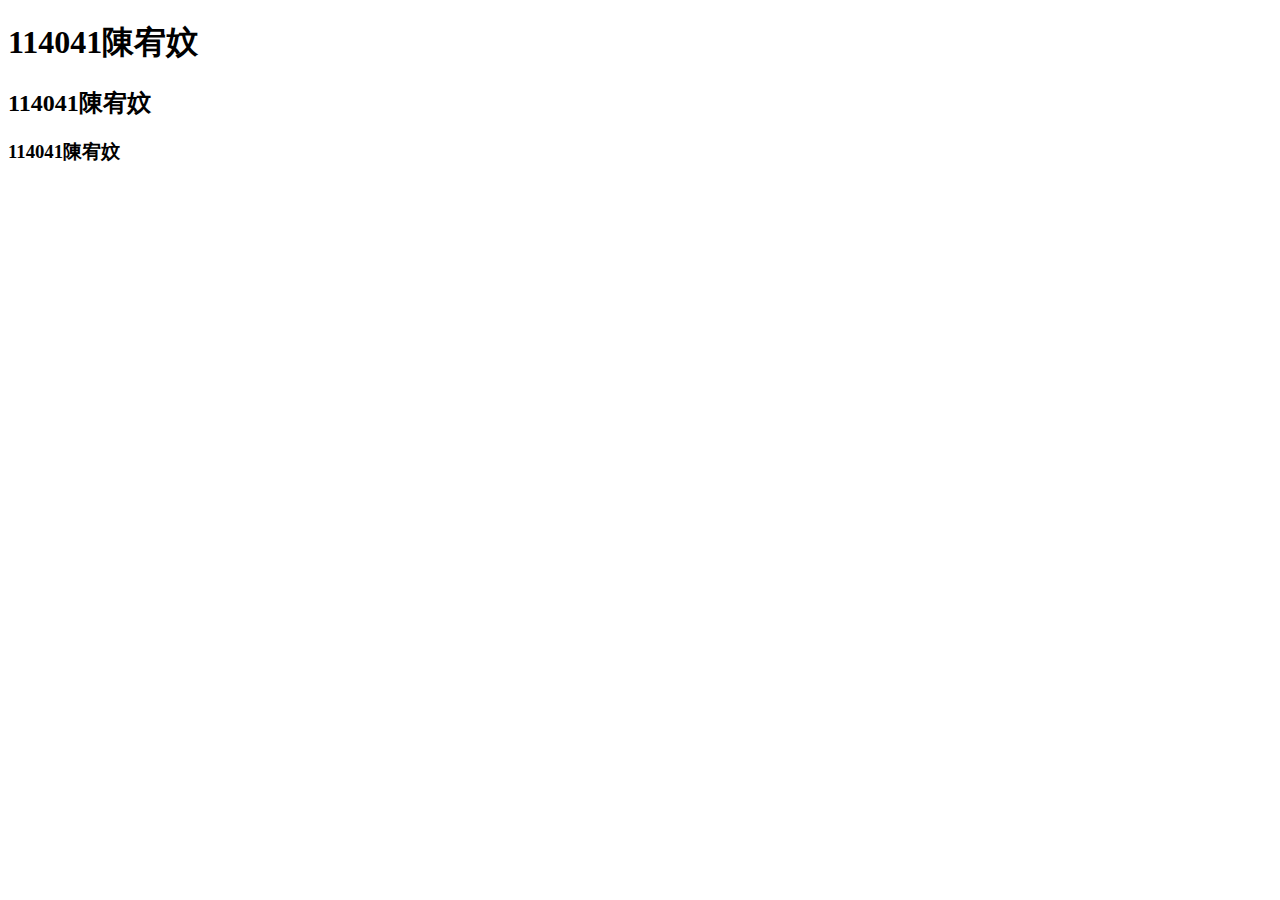
<file: 0306.html>
<!DOCTYPE html>
<!DOCTYPE html>
<html lang="en">

<head>
    <meta charset="UTF-8">
    <meta name="viewport" content="width=device-width, initial-scale=1.0">
    <title>Document</title>
</head>

<body>
    <h1>114041陳宥妏 </h1>
    <h2>114041陳宥妏 </h2>
    <h3>114041陳宥妏 </h3>
</body>

</html>
</file>
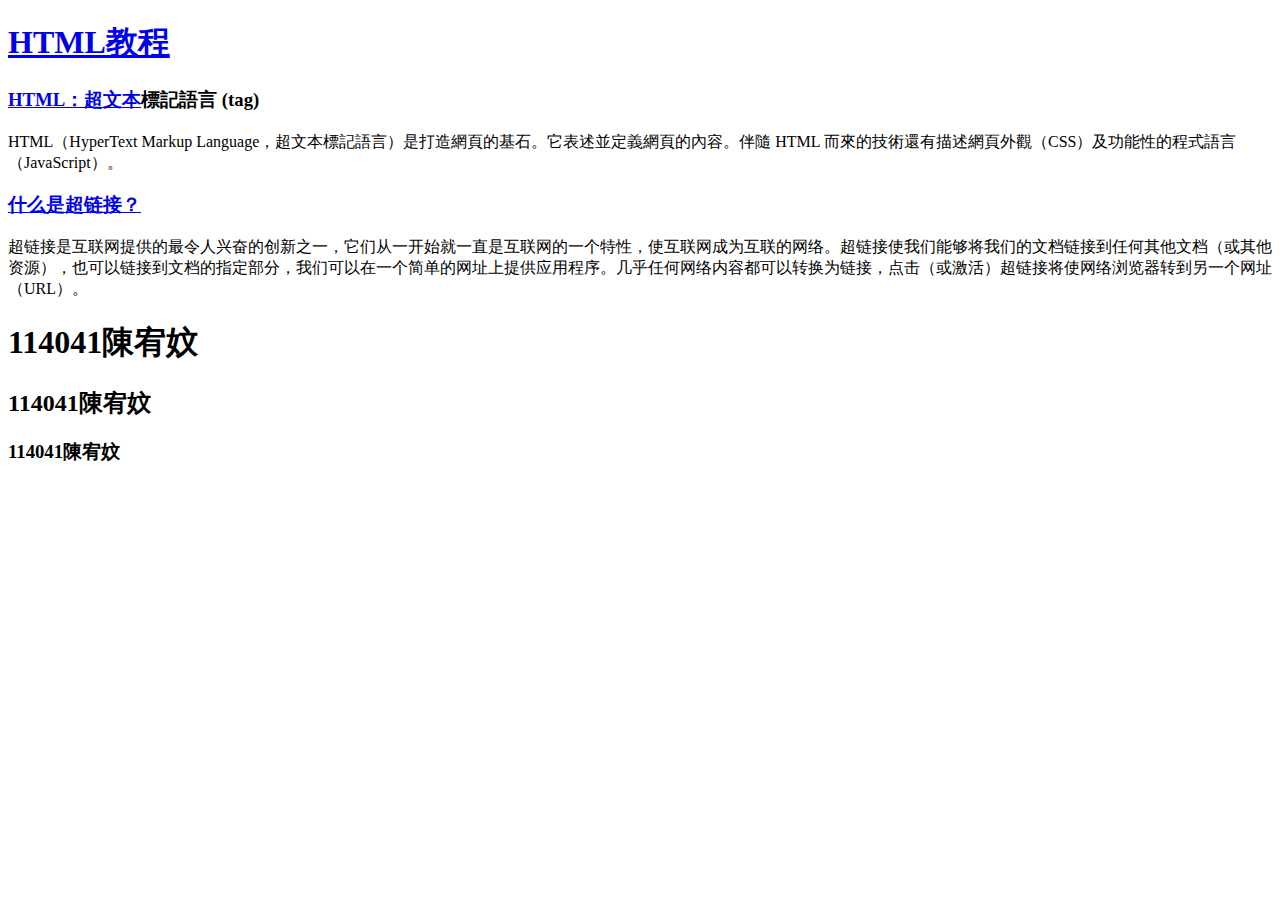
<file: 0313.html>
<!DOCTYPE html>
<!DOCTYPE html>
<html lang="en">

<head>
    <meta charset="UTF-8">
    <meta name="viewport" content="width=device-width, initial-scale=1.0">
    <title>Document</title>
</head>

<body>
<h1><a href="https://developer.mozilla.org/zh-CN/docs/Learn/HTML/Introduction_to_HTML/Getting_started">HTML教程</a></h1>

<h3><a href="https://developer.mozilla.org/zh-TW/docs/Web/HTML" target="_blank" title="請點我">  HTML：超文本</a>標記語言 (tag)</h3>
<P> 
    HTML（HyperText Markup Language，超文本標記語言）是打造網頁的基石。它表述並定義網頁的內容。伴隨 HTML 而來的技術還有描述網頁外觀（CSS）及功能性的程式語言（JavaScript）。
 </P>
<h3><a href="https://developer.mozilla.org/zh-CN/docs/Learn/HTML/Introduction_to_HTML/Creating_hyperlinks" target="_blank" title="請點我">什么是超链接？</h3></a>
<p>
    超链接是互联网提供的最令人兴奋的创新之一，它们从一开始就一直是互联网的一个特性，使互联网成为互联的网络。超链接使我们能够将我们的文档链接到任何其他文档（或其他资源），也可以链接到文档的指定部分，我们可以在一个简单的网址上提供应用程序。几乎任何网络内容都可以转换为链接，点击（或激活）超链接将使网络浏览器转到另一个网址（URL）。
</p>








    <h1>114041陳宥妏 </h1>
    <h2>114041陳宥妏 </h2>
    <h3>114041陳宥妏 </h3>
    
             
</body>
<P>  
</html>
</file>
